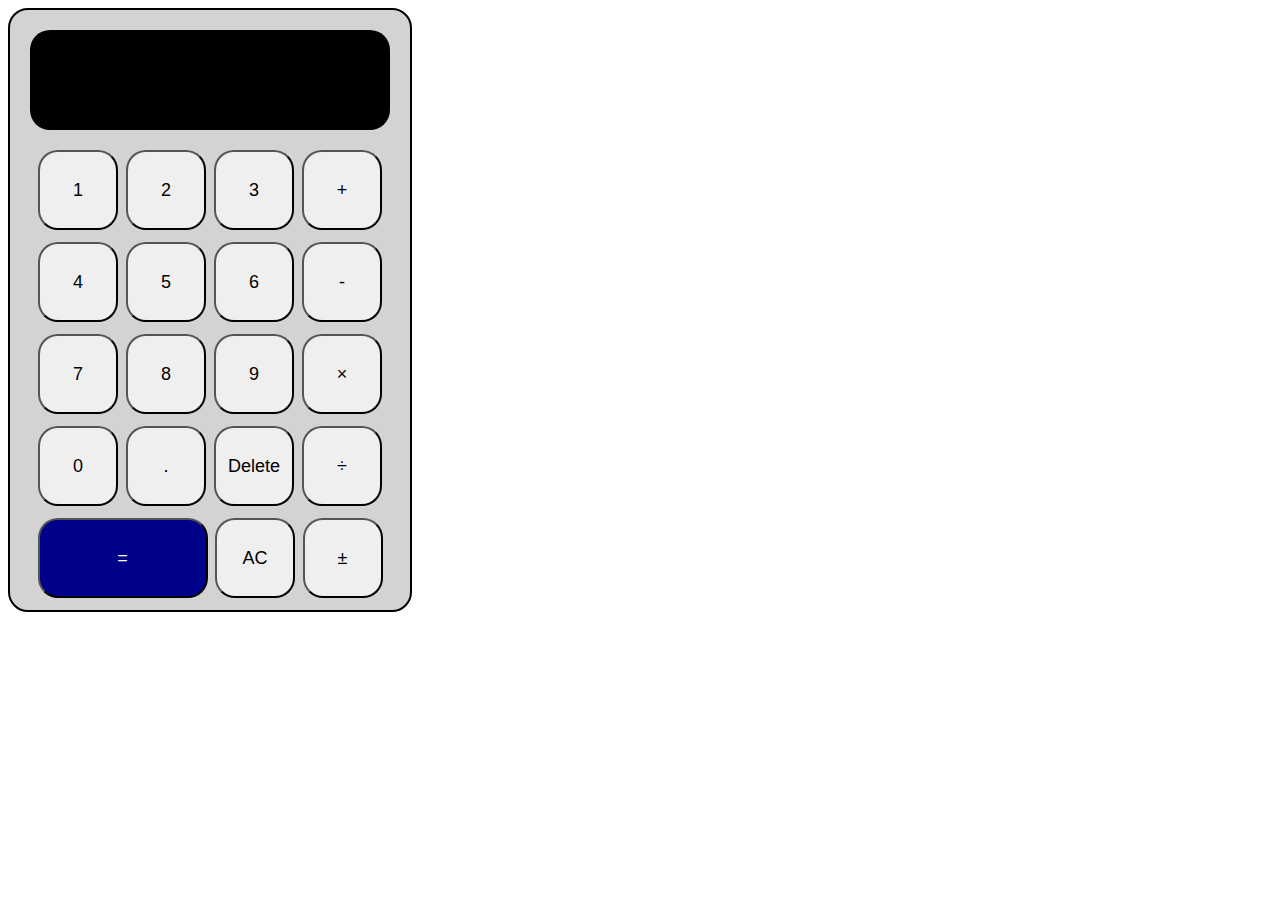
<file: index.html>
<!DOCTYPE html>
<head>
  <title>Calculator</title>
  <link rel="stylesheet" href="style.css">
  <script type="text/javascript" src="calculator.js" defer></script>
</head>
<body>
    <div id="calculator">
        <div id="screen">
            <p id="result"></p>
        </div>
        <div class="buttons">
            <div class="row1">
                <button id="button1">1</button>
                <button id="button2">2</button>
                <button id="button3">3</button>
                <button id="plus">+</button>
            </div>
            <div class="row2">
                <button id="button4">4</button>
                <button id="button5">5</button>
                <button id="button6">6</button>
                <button id="minus">-</button>
            </div>
            <div class="row3">
                <button id="button7">7</button>
                <button id="button8">8</button>
                <button id="button9">9</button>
                <button id="multiply">×</button>
            </div>
            <div class="row4">
                <button id="button0">0</button>
                <button id="decimal">.</button>
                <button id="delete">Delete</button>
                <button id="divide">÷</button>
            </div>
            <div class="row5">
                <button id="equals">=</button>
                <button id="clear">AC</button>
                <button id="negate">±</button>
            </div>
        </div>
    </div>
</body>
</file>
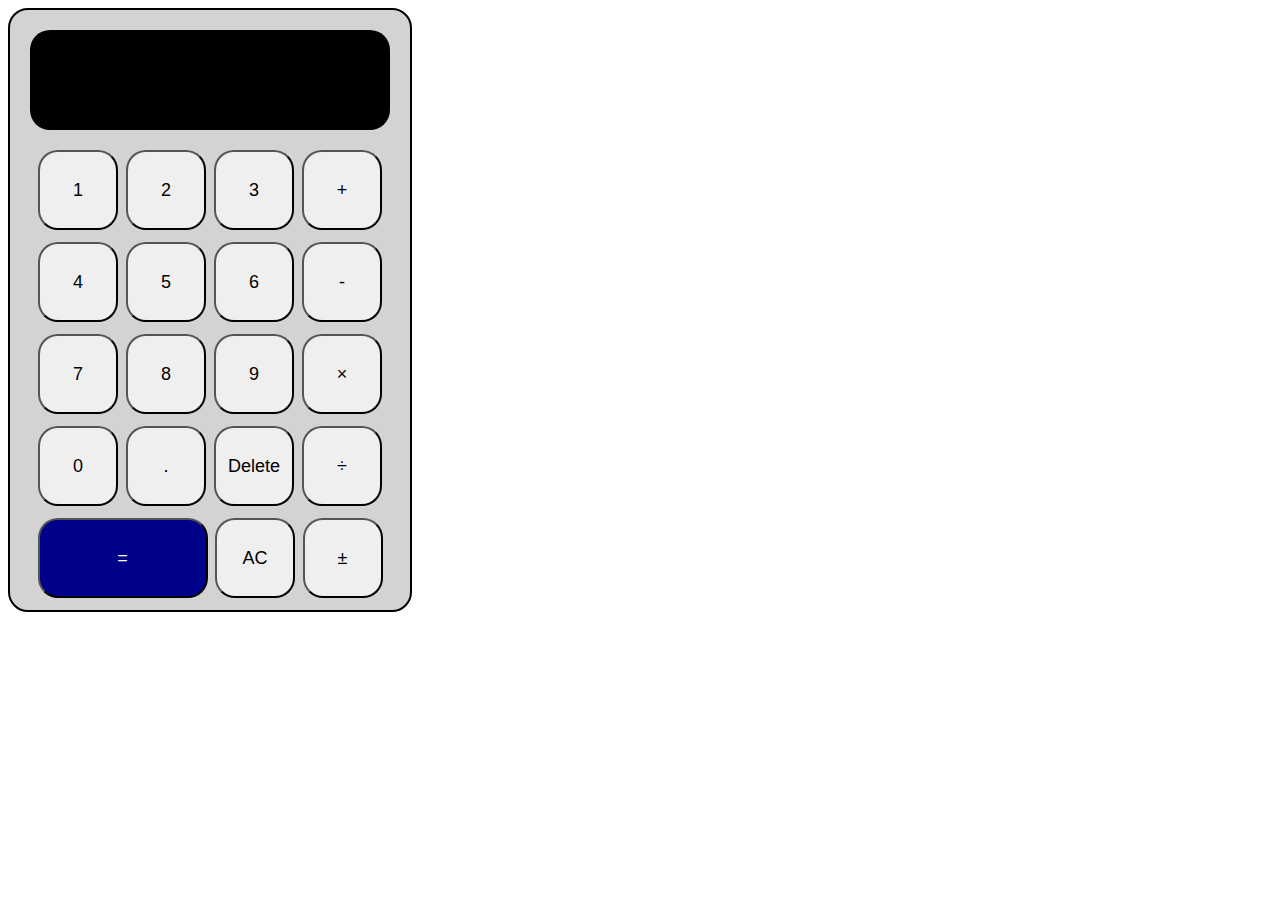
<file: calculator.html>
<!DOCTYPE html>
<head>
  <title>Calculator</title>
  <link rel="stylesheet" href="calculator.css">
  <script type="text/javascript" src="calculator.js" defer></script>
</head>
<body>
    <div id="calculator">
        <div id="screen">
            <p id="result"></p>
        </div>
        <div class="buttons">
            <div class="row1">
                <button id="button1">1</button>
                <button id="button2">2</button>
                <button id="button3">3</button>
                <button id="plus">+</button>
            </div>
            <div class="row2">
                <button id="button4">4</button>
                <button id="button5">5</button>
                <button id="button6">6</button>
                <button id="minus">-</button>
            </div>
            <div class="row3">
                <button id="button7">7</button>
                <button id="button8">8</button>
                <button id="button9">9</button>
                <button id="multiply">×</button>
            </div>
            <div class="row4">
                <button id="button0">0</button>
                <button id="decimal">.</button>
                <button id="delete">Delete</button>
                <button id="divide">÷</button>
            </div>
            <div class="row5">
                <button id="equals">=</button>
                <button id="clear">AC</button>
                <button id="negate">±</button>
            </div>
        </div>
    </div>
</body>
</file>
<file: style.css>
#calculator {
    display: flex;
    flex-direction: column;
    flex: auto;
    justify-content: baseline;
    align-items: center;
    background-color: lightgray;
    border: black 2px solid;
    border-radius: 20px;
    width: 400px;
    height: 600px;
}

.row1 {
    display: flex;
    flex: auto;
    flex-direction: row;
    justify-content: space-evenly;
}

.row2 {
    display: flex;
    flex: auto;
    flex-direction: row;
    justify-content: space-evenly;
}

.row3 {
    display: flex;
    flex: auto;
    flex-direction: row;
    justify-content: space-evenly;
}

.row4 {
    display: flex;
    flex: auto;
    flex-direction: row;
    justify-content: space-evenly;
}

.row5 {
    display: flex;
    flex: auto;
    flex-direction: row;
    justify-content: space-evenly;
}

button {
    display: flex;
    width: 80px;
    height: 80px;
    font-size: large;
    justify-content: center;
    align-items: center;
    border-radius: 20px;
}

#equals {
    display: flex;
    width: 170px;
    height: 80px;
    font-size: large;
    color: white;
    justify-content: center;
    align-items: center;
    background-color: darkblue;
}

.buttons {
    display: flex;
    flex: auto;
    flex-direction: column;
    justify-content: space-evenly;
    align-items: stretch;
    width: 360px;
}

#screen {
    display: flex;
    width: 360px;
    height: 100px;
    background-color: black;
    border-radius: 20px;
    margin: 20px;
    justify-content: end;
    align-items: center;
}

#result {
    display: flex;
    padding: 40px;
    font-size: 40px;
    font-family: 'Courier New', Courier, monospace;
    color: white;
    justify-content: end;
}
</file>
<file: calculator.css>
#calculator {
    display: flex;
    flex-direction: column;
    flex: auto;
    justify-content: baseline;
    align-items: center;
    background-color: lightgray;
    border: black 2px solid;
    border-radius: 20px;
    width: 400px;
    height: 600px;
}

.row1 {
    display: flex;
    flex: auto;
    flex-direction: row;
    justify-content: space-evenly;
}

.row2 {
    display: flex;
    flex: auto;
    flex-direction: row;
    justify-content: space-evenly;
}

.row3 {
    display: flex;
    flex: auto;
    flex-direction: row;
    justify-content: space-evenly;
}

.row4 {
    display: flex;
    flex: auto;
    flex-direction: row;
    justify-content: space-evenly;
}

.row5 {
    display: flex;
    flex: auto;
    flex-direction: row;
    justify-content: space-evenly;
}

button {
    display: flex;
    width: 80px;
    height: 80px;
    font-size: large;
    justify-content: center;
    align-items: center;
    border-radius: 20px;
}

#equals {
    display: flex;
    width: 170px;
    height: 80px;
    font-size: large;
    color: white;
    justify-content: center;
    align-items: center;
    background-color: darkblue;
}

.buttons {
    display: flex;
    flex: auto;
    flex-direction: column;
    justify-content: space-evenly;
    align-items: stretch;
    width: 360px;
}

#screen {
    display: flex;
    width: 360px;
    height: 100px;
    background-color: black;
    border-radius: 20px;
    margin: 20px;
    justify-content: end;
    align-items: center;
}

#result {
    display: flex;
    padding: 40px;
    font-size: 40px;
    font-family: 'Courier New', Courier, monospace;
    color: white;
    justify-content: end;
}
</file>
